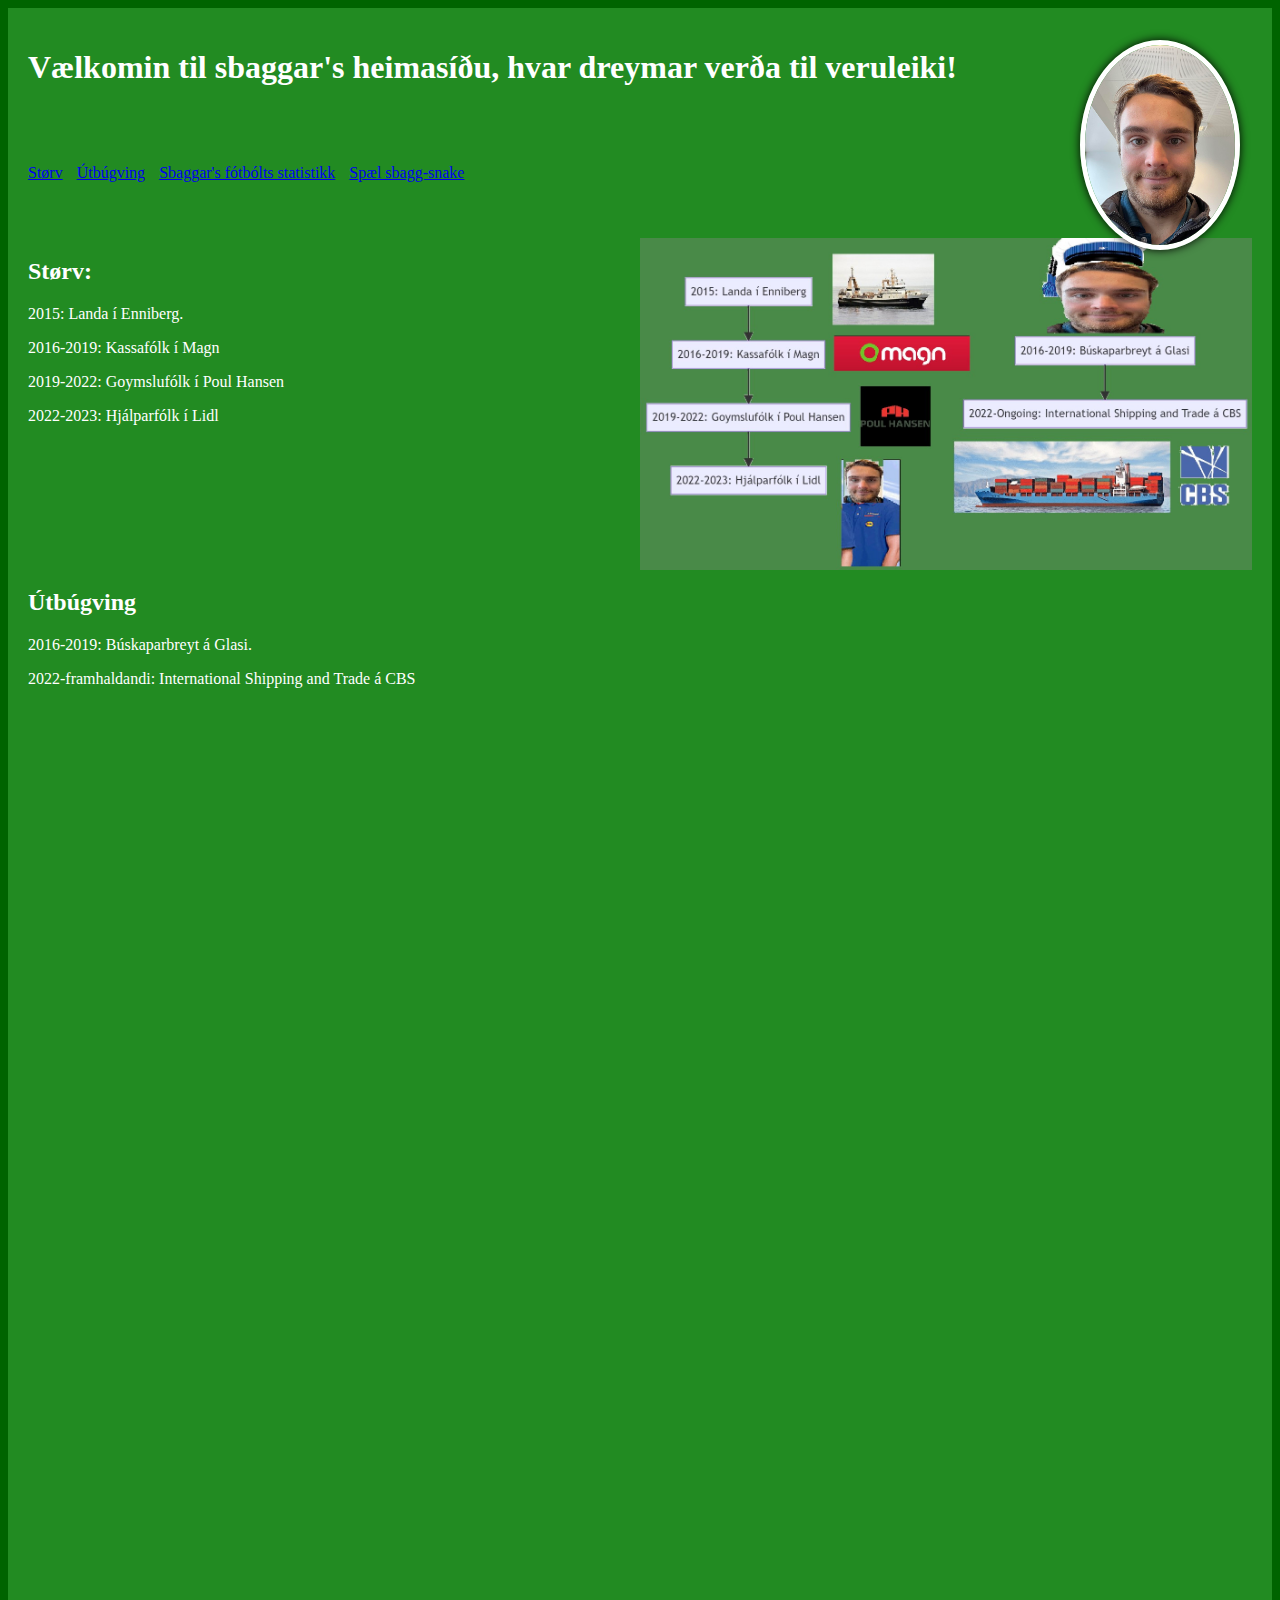
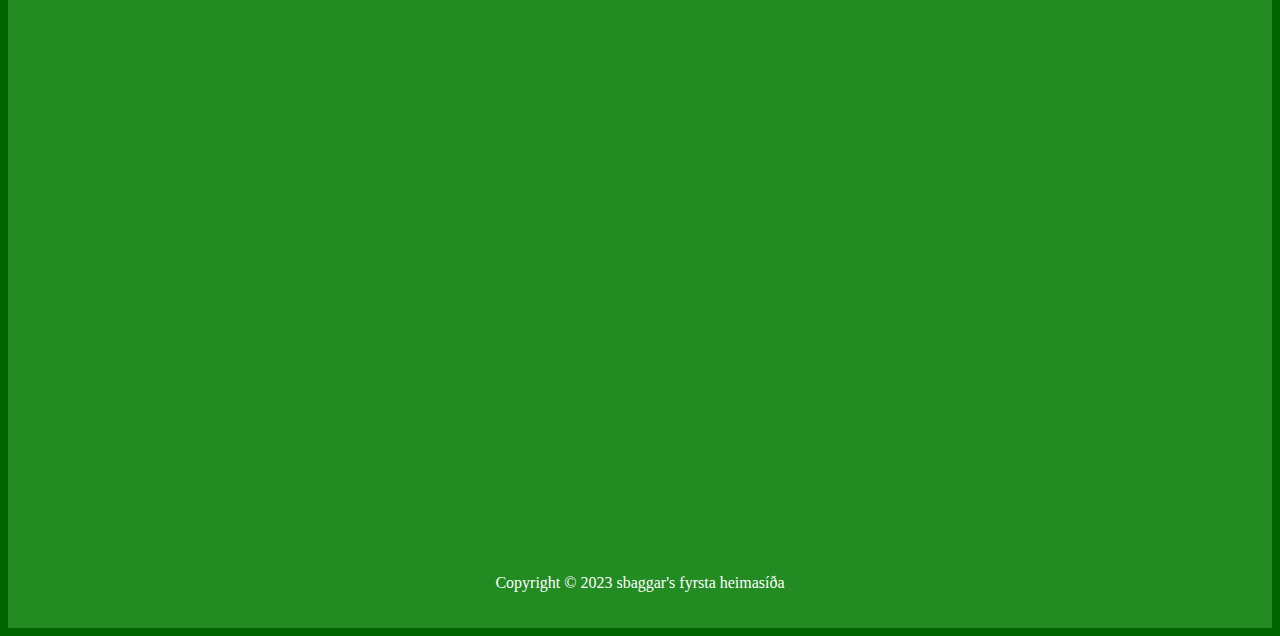
<file: index.html>
<!DOCTYPE html>
<html>
    <head>
        <title>My First Website</title>
        <link rel="stylesheet" type="text/css" href="styles.css">
    </head>
    <body>
        <header>
            <h1>Vælkomin til sbaggar's heimasíðu, hvar dreymar verða til veruleiki!</h1>
            <img id="profile-pic" src="358344672_548304417334237_3620862946292961855_n.jpg" alt="My profile picture">
        </header>
        <nav>
            <ul>
                <li><a class="nav-link" href="#section1">Størv</a></li>
                <li><a class="nav-link" href="#section2">Útbúgving</a></li>
                <li><a class="nav-link" href="#section3">Sbaggar's fótbólts statistikk</a></li>
                <a href="blank.html" target="_blank">Spæl sbagg-snake</a>
            </ul>
        </nav>
        <main>
            <div class="content-section">
                <section id="section1">
                    <h2>Størv:</h2>
                    <p>2015: Landa í Enniberg.</p>
                    <p>2016-2019: Kassafólk í Magn</p>
                    <p>2019-2022: Goymslufólk í Poul Hansen</p>
                    <p>2022-2023: Hjálparfólk í Lidl</p>
                </section>
                <img class="content-image" src="sbagg karriera.jpg" alt="karriera sbagg">
            </div>
            <section id="section2">
                <h2>Útbúgving</h2>
                <p>2016-2019: Búskaparbreyt á Glasi.</p>
                <p>2022-framhaldandi: International Shipping and Trade á CBS</p>
            </section>
            <section id="section3" class="fade-in-section hidden">
                <h1>Sbaggar's fótbólts statistikk</h1>
                <img src="stats.JPG" alt="sbaggistikk">
            </section>
        </main>
        <script src="script.js"></script>
        <footer>
            <p>Copyright &copy; 2023 sbaggar's fyrsta heimasíða</p>
        </footer>
    </body>
</html>
</file>
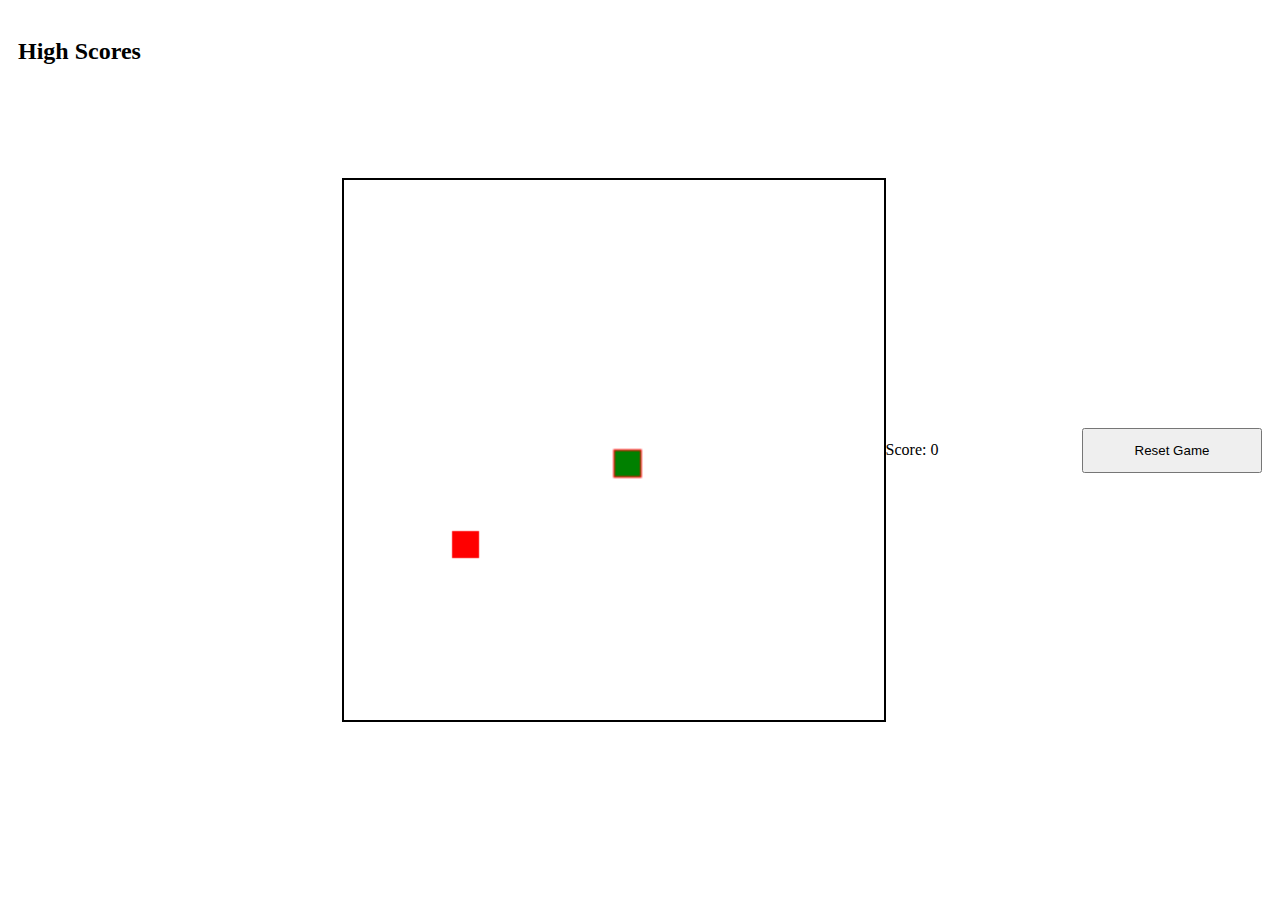
<file: blank.html>
<!DOCTYPE html>
<html>
    <head>
        <title>Blank Page</title>
        <style>
            body {
                display: flex;
                justify-content: center;
                align-items: center;
                min-height: 100vh;
                margin: 0;
                background-color: #fff;
            }
            #gameArea {
                position: relative;
                height: 60vmin;
                width: 60vmin;
                border: 2px solid black;
            }
            #resetButton {
                position: absolute;
                right: 2vmin;
                width: 20vmin;
                height: 5vmin;
            }
            #highScores {
                position: absolute;
                top: 2vmin;
                left: 2vmin;
            }
            #highScoresList {
                padding: 0;
                list-style-type: none;
            }
        </style>
    </head>
    <body>
        <canvas id="gameArea"></canvas>
        <button id="resetButton" onclick="resetGame()">Reset Game</button>
        <p id="score"></p>
        <div id="highScores">
            <h2>High Scores</h2>
            <ul id="highScoresList"></ul>
        </div>

        <script>
            const box = 20;
            let score = 0;
            let snake = [];
            let d;
            let game;
            let gameOver = false;
            let apple = {
                x: Math.floor(Math.random() * 19 + 1) * box,
                y: Math.floor(Math.random() * 19 + 1) * box
            };
            snake[0] = {x: 10 * box, y: 10 * box};
            let canvas = document.getElementById('gameArea');
            let context = canvas.getContext('2d');

            let highScores = JSON.parse(localStorage.getItem('highScores')) || [];

            canvas.height = canvas.width = 20 * box;

            document.addEventListener('keydown', direction);

            function direction(event) {
                if(event.keyCode == 37 && d != "RIGHT") {
                    d = "LEFT";
                } else if(event.keyCode == 38 && d != "DOWN") {
                    d = "UP";
                } else if(event.keyCode == 39 && d != "LEFT") {
                    d = "RIGHT";
                } else if(event.keyCode == 40 && d != "UP") {
                    d = "DOWN";
                }
            }

            function draw() {
                context.clearRect(0, 0, canvas.width, canvas.height);

                for(let i = 0; i < snake.length; i++) {
                    context.fillStyle = (i == 0) ? 'green' : 'white';
                    context.fillRect(snake[i].x, snake[i].y, box, box);

                    context.strokeStyle = 'red';
                    context.strokeRect(snake[i].x, snake[i].y, box, box);
                }

                context.fillStyle = 'red';
                context.fillRect(apple.x, apple.y, box, box);
                
                let snakeX = snake[0].x;
                let snakeY = snake[0].y;
                
                if(d == "LEFT") snakeX -= box;
                if(d == "UP") snakeY -= box;
                if(d == "RIGHT") snakeX += box;
                if(d == "DOWN") snakeY += box;

                if(snakeX == apple.x && snakeY == apple.y) {
                    score++;
                    document.getElementById('score').innerHTML = "Score: " + score;
                    apple = {
                        x: Math.floor(Math.random() * 19 + 1) * box,
                        y: Math.floor(Math.random() * 19 + 1) * box
                    };
                } else {
                    snake.pop();
                }
                
                let newHead = {
                    x: snakeX,
                    y: snakeY
                };

                if(snakeX < 0 || snakeX >= 20 * box || snakeY < 0 || snakeY >= 20 * box || collision(newHead, snake)) {
                    gameOver = true;
                    clearInterval(game);
                    let name = prompt('Game Over! Enter your name:');
                    highScores.push({ name: name, score: score });
                    highScores.sort((a, b) => b.score - a.score);
                    highScores = highScores.slice(0, 10);
                    localStorage.setItem('highScores', JSON.stringify(highScores));
                    updateHighScores();
                    return;
                }
                
                snake.unshift(newHead);
            }

            function collision(head, array) {
                for(let i = 0; i < array.length; i++) {
                    if(head.x == array[i].x && head.y == array[i].y) {
                        return true;
                    }
                }
                return false;
            }

            function updateHighScores() {
                let highScoresList = document.getElementById('highScoresList');
                highScoresList.innerHTML = highScores.map(score => `<li>${score.name}: ${score.score}</li>`).join('');
            }

            function resetGame() {
                clearInterval(game); // Clear the game interval
                snake = [{x: 10 * box, y: 10 * box}];
                d = undefined;
                score = 0;
                document.getElementById('score').innerHTML = "Score: " + score;
                apple = {
                    x: Math.floor(Math.random() * 19 + 1) * box,
                    y: Math.floor(Math.random() * 19 + 1) * box
                };
                gameOver = false;
                updateHighScores();
                game = setInterval(function() {
                    draw();
                }, 100);
            }

            resetGame();
        </script>
    </body>
</html>
</file>
<file: styles.css>
body {
    font-family: Georgia, serif;
    background-color: #006400; 
    color: white;
}

header, nav, main, footer {
    padding: 20px;
}

header {
    background-color: #228B22; /* This is forest green */
    color: white; /* This is to make the header text color white */
}

#profile-pic {
    width: 150px;
    height: auto;
    border: 5px solid white;
    border-radius: 50%;
    box-shadow: 0 0 10px #000;
    position: absolute;
    top: 40px;
    right: 40px;
}

nav {
    background-color: #228B22;
}

#section1 {
    margin-bottom: 120px;  /* adjust this value to increase/decrease the space */
}
    
nav ul {
    list-style-type: none;
    padding: 0;
}

nav ul li {
    display: inline;
    margin-right: 10px;
}

main {
    background-color: #228B22;
}

footer {
    background-color: #228B22;
    text-align: center;
}

.fade-in-section {
    opacity: 0;
    transition: opacity 1s;
    margin-top: 100vh; /* push the image down by the height of the viewport */
}

.fade-in-section.is-visible {
    opacity: 1;
}

.content-section {
    display: flex;
    justify-content: space-between;

}

.content-section .content-image {
    max-width: 50%;
    height: auto;
    margin-left: 30px;  /* adjust this value as needed */
}
</file>
